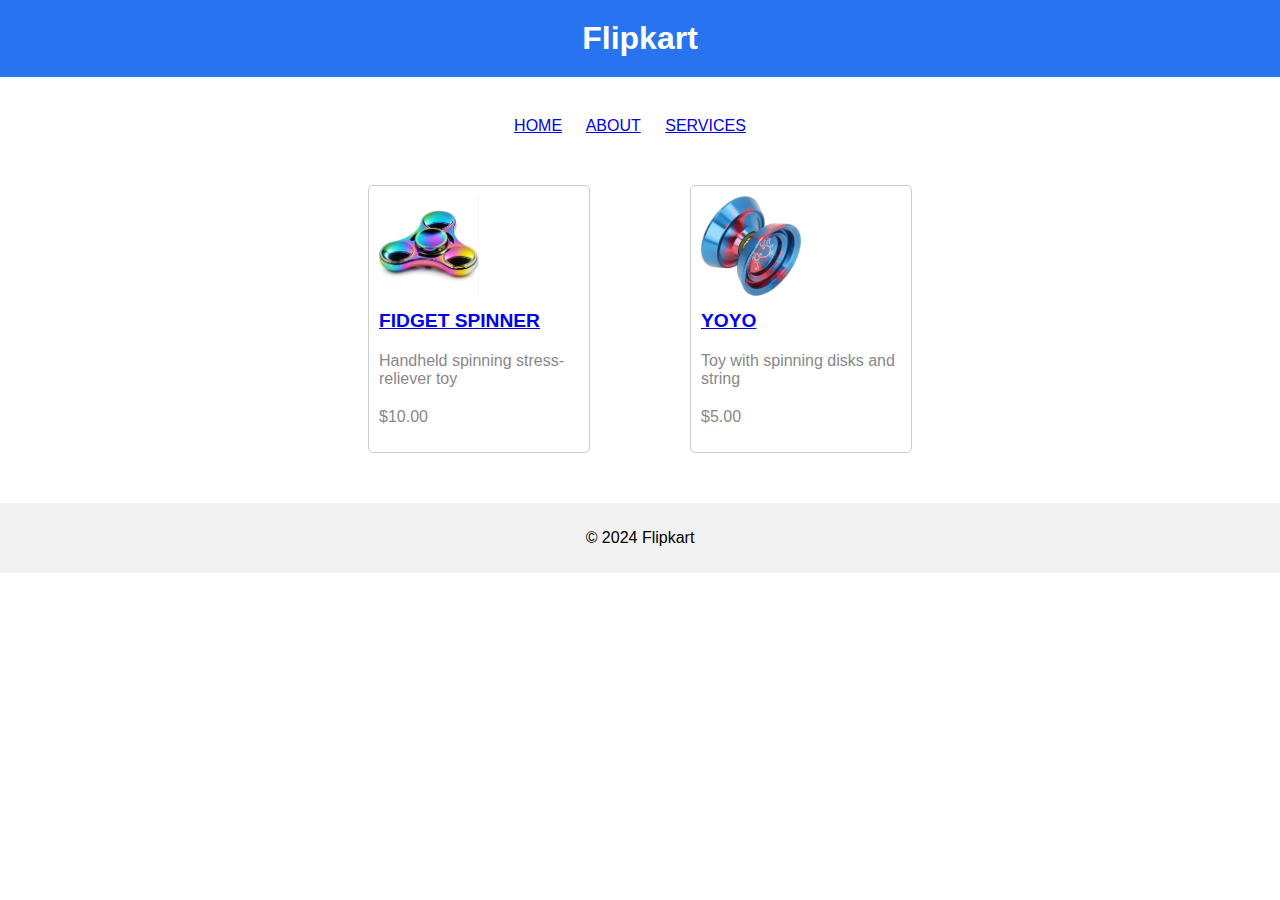
<file: index.html>
<!DOCTYPE html>
<html lang="en">
<head>
    <meta charset="UTF-8">
    <meta name="viewport" content="width=device-width, initial-scale=1.0">
    <title>Flipkart</title>
    <link rel="stylesheet" href="styles.css">
</head>
<body>
    <header>
        <h1>Flipkart</h1>
    </header>
<div style="text-align:center;margin-top:40px;">
<a style="padding-right: 20px;" href="index.html">HOME</a>
<a style="padding-right: 20px;" href="about.html">ABOUT</a>
<a style="padding-right: 20px;" href="services.html">SERVICES</a>
</div>
    <main id="products">
        <div class="product">
    <img src="product1.jpg">
    <h2><a href="https://www.google.com/url?sa=i&url=https%3A%2F%2Fwww.flipkart.com%2Fkarbd-rainbow-gyro-design-3-arms-fidget-spinner-ultra-speed-metal-wind-toy%2Fp%2Fitm8cf356ebd95e3%3Fpid%3DSPLGCB97PQWS4ZVX%26lid%3DLSTSPLGCB97PQWS4ZVX9HMLJW%26marketplace%3DFLIPKART%26cmpid%3Dcontent_spin-press-launch-toy_8965229628_gmc&psig=AOvVaw0DTWD9PD8v7ev70s38yPzp&ust=1714372366768000&source=images&cd=vfe&opi=89978449&ved=0CBQQjhxqFwoTCIj6jvKk5IUDFQAAAAAdAAAAABAE">FIDGET SPINNER</a></h2>
    <p>Handheld spinning stress-reliever toy</p>
    <p>$10.00</p>
</div>
<div class="product">
    <img src="product2.jpg">
    <h2><a href="https://www.google.com/url?sa=i&url=https%3A%2F%2Fwww.amazon.in%2FStability-Aluminum-Unresponsive-Exquisite-Competition%2Fdp%2FB0BCKYB6SJ&psig=AOvVaw3QSve0fZIrUrogzNTcRQX6&ust=1714369647194000&source=images&cd=vfe&opi=89978449&ved=0CBQQjhxqFwoTCPillOWa5IUDFQAAAAAdAAAAABAJ">YOYO</a></h2>
    <p>Toy with spinning disks and string</p>
    <p>$5.00</p>
</div>
<!-- Add more product listings as needed -->
    </main>
    <footer>
        <p>&copy; 2024 Flipkart</p>
    </footer>
</body>
</html>
</file>
<file: styles.css>
/* Reset default styles */
body, h1, ul, li {
    margin: 0;
    padding: 0;
}

body {
    font-family: Arial, sans-serif;
}

header {
    background-color: #2874f0;
    color: #fff;
    padding: 20px;
    text-align: center;
}

footer {
    background-color: #f2f2f2;
    padding: 10px 0;
    text-align: center;
}

#products {
    display: flex;
    flex-wrap: wrap;
    justify-content: center;
}

.product {
    width: 200px;
    margin: 50px;
    padding: 10px;
    border: 1px solid #ccc;
    border-radius: 5px;
    background-color: #fff;
}

.product img {
    width: 50%;
    height: 100px;
    object-fit: cover;
}

.product h2 {
    margin-top: 10px;
    font-size: 1.2em;
}

.product p {
    margin-top: 20px;
    color: #888;
}
</file>
